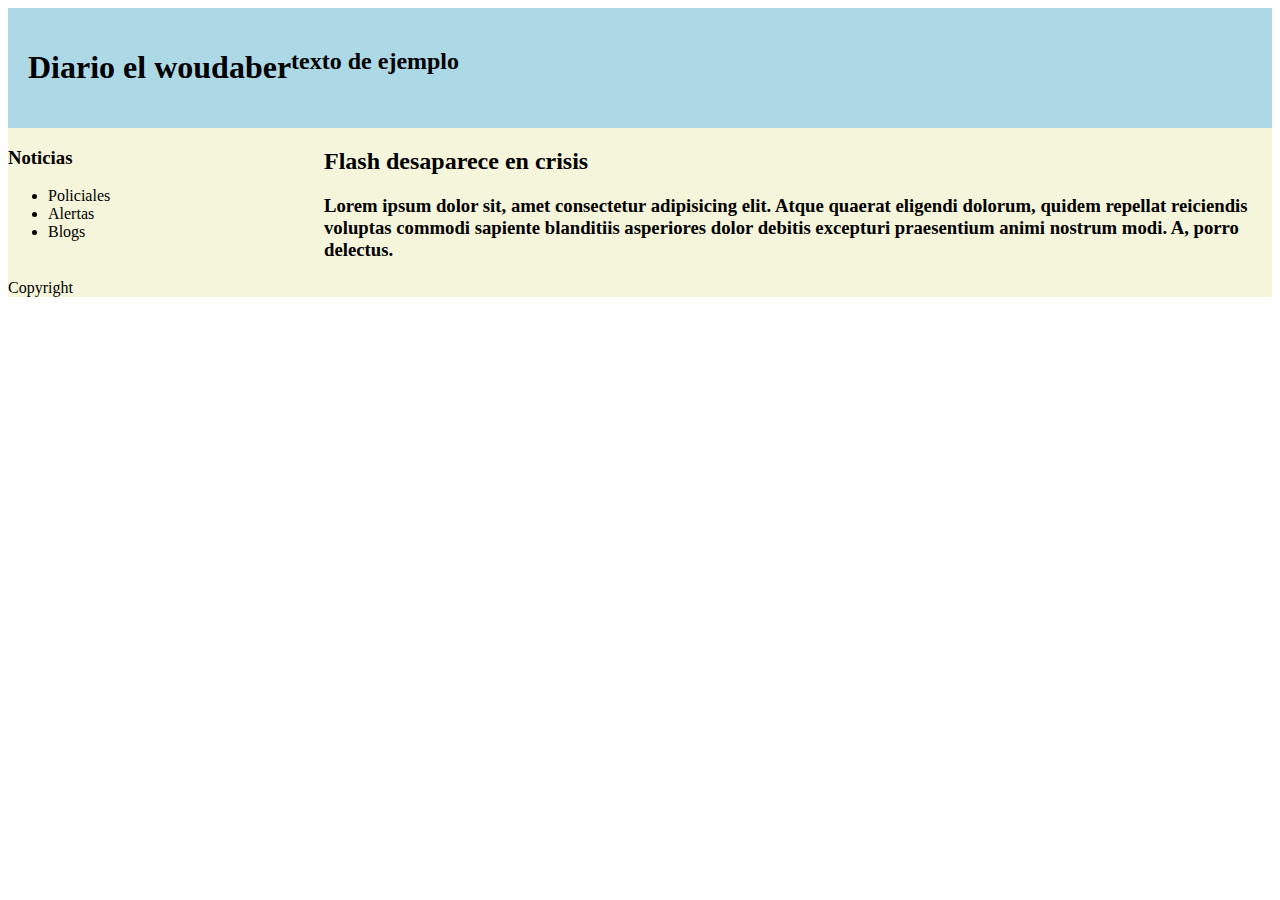
<file: Clase Flexgrid/index.html>
<html>
    <link href="estilos.css" type="text/css" rel="stylesheet">

    <body>
        <div class="header">
         
            <h1>Diario el woudaber</h1>
            <h2>texto de ejemplo</h2>
         
            
        </div>
        <div class="section">
             <div class="aside">
                 <h3>Noticias </h3>
                 <ul>
                    <li>Policiales</li>
                    <li>Alertas</li>
                    <li>Blogs</li>
                 </ul>
                </div>
             <div class="article">
                 <h2>Flash desaparece en crisis</h2>
                 <h3>Lorem ipsum dolor sit, amet consectetur adipisicing elit. Atque quaerat eligendi dolorum, quidem repellat reiciendis voluptas commodi sapiente blanditiis asperiores dolor debitis excepturi praesentium animi nostrum modi. A, porro delectus.</h3>
             </div>
         </div>
         <div class="footer">
            Copyright
         </div>
    </body>
</html>
</file>
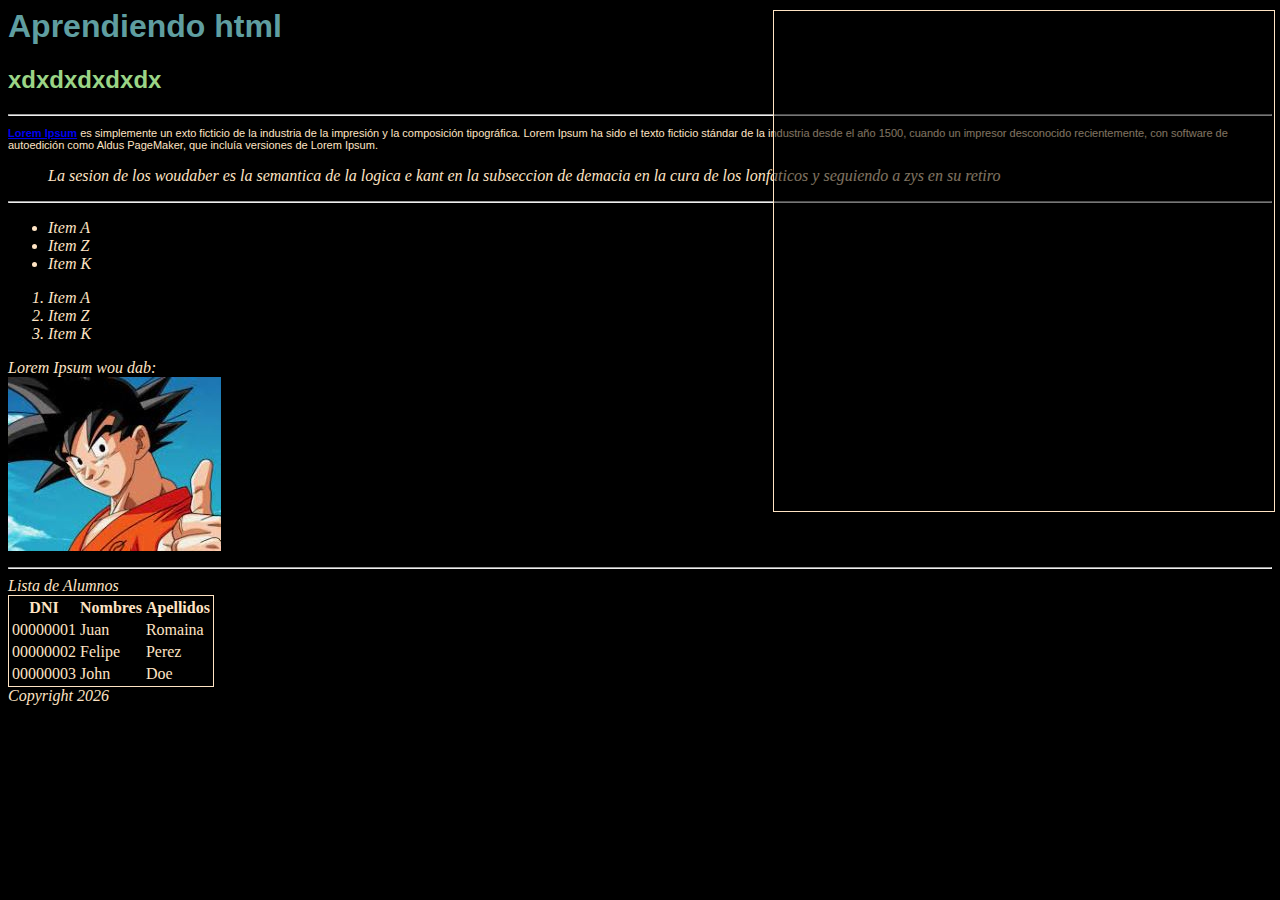
<file: Clase html/index.html>
<html>
    <head>
<title>Pagina Hello World</title>
<link href="estilos.css" type="text/css" rel="stylesheet">

    </head>
    <body>
        <div>
            <h1>Aprendiendo html</h1>
        <h2 id="subP">xdxdxdxdxdx</h2>
        </div>
        <hr/>
        <div>
            <p class="parrafo">
               <a href="detalle.html" target="_blank" > <b>Lorem Ipsum</b></a> es simplemente un 
                exto ficticio de la industria de la 
                impresión y la composición tipográfica.
                Lorem Ipsum ha sido el texto ficticio
                stándar de la industria desde el año 
                1500, cuando un impresor desconocido 
                recientemente, con software de autoedición 
                como Aldus PageMaker, que incluía versiones de
                Lorem Ipsum.
            </p>
            <blockquote><i> 
                La sesion de los woudaber es la semantica de la 
                logica e kant en la subseccion de demacia en la 
                cura de los lonfaticos y seguiendo a zys en su retiro 

                <i> <blockquote>


        </div>
        <hr/>
        <div>
            <ul>
                <li>Item A</li>
                <li>Item Z</li>
                <li>Item K</li>
            </ul>
            <ol>
                <li>Item A</li>
                <li>Item Z</li>
                <li>Item K</li>
            </ol>
            
        </div>
        <div>
            <p>
                Lorem Ipsum wou dab:
                <br/>

                <img src= "imagen.jpg"/>
</p>
        </div>
    </div>
    <hr/>
    Lista de Alumnos
    <table style="border: 1px solid;">
        <thead>
            <tr>
                <th>DNI</th>
                <th>Nombres</th>
                <th>Apellidos</th>
            </tr>
        </thead>
        <tbody>
            <tr>
                <td>00000001</td>
                <td>Juan</td>
                <td>Romaina</td>
            </tr>
            <tr>
                <td>00000002</td>
                <td>Felipe</td>
                <td>Perez</td>
            </tr>
            <tr>
                <td>00000003</td>
                <td>John</td>
                <td>Doe</td>
            </tr>
        </tbody>
    </table>
    <div>
    <div>
            <h7>Copyright 2026</h7>
    </div>
    <div class="popup">

    </div>
    </body>
</html>
</file>
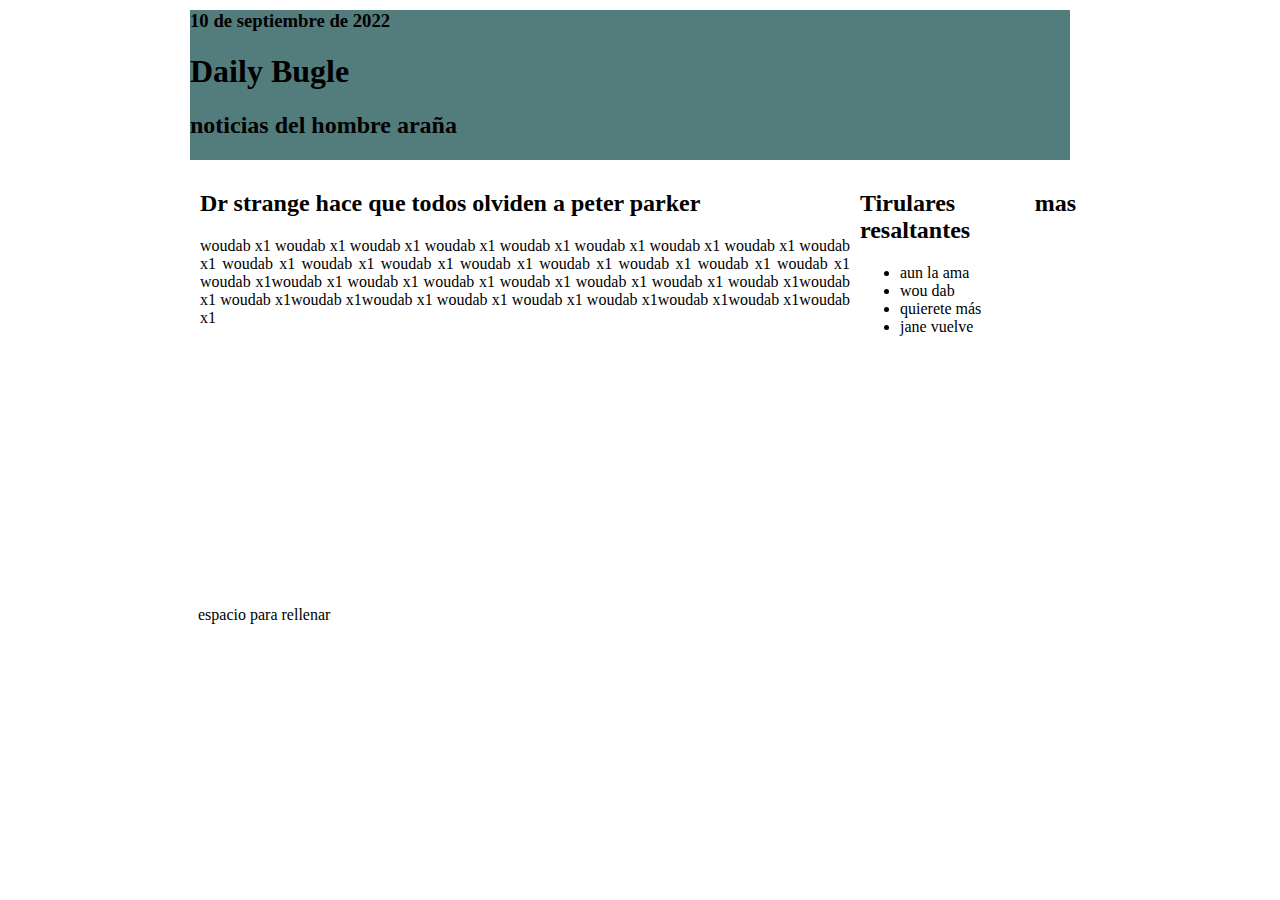
<file: Clase Layouts/index.html>
<html>
    <head>
        <link href="estilos.css" type="text/css" rel="stylesheet">
    </head>
    <body>
        <div class="container">
        <div class="header">
            <h3>10 de septiembre de 2022</h3>
            <h1>Daily Bugle</h1>
            <h2>noticias del hombre araña</h2>
        </div>
        <div class="main">
            <h2>Dr strange hace que todos olviden a peter parker</h2>
            <p>
                woudab x1 woudab x1 woudab x1 woudab x1 woudab x1 woudab x1
                woudab x1 woudab x1 woudab x1 woudab x1 woudab x1 
                woudab x1 woudab x1 woudab x1 woudab x1 woudab x1 woudab x1 
                woudab x1woudab x1 woudab x1 woudab x1 woudab x1 woudab x1
                woudab x1 woudab x1woudab x1 woudab x1woudab x1woudab x1
                woudab x1 woudab x1 woudab x1woudab x1woudab x1woudab x1
            </p>
        </div>
        <div class="side">
            <h2>Tirulares mas resaltantes</h2>
            <ul>
                <li>aun la ama</li>
                <li>wou dab</li>
                <li>quierete más</li>
                <li>jane vuelve </li>
            </ul>
        </div>
        <div class="footer">
            <p>
                espacio para rellenar
            </p>
        </div>
        </div>
    </body>
</html>
</file>
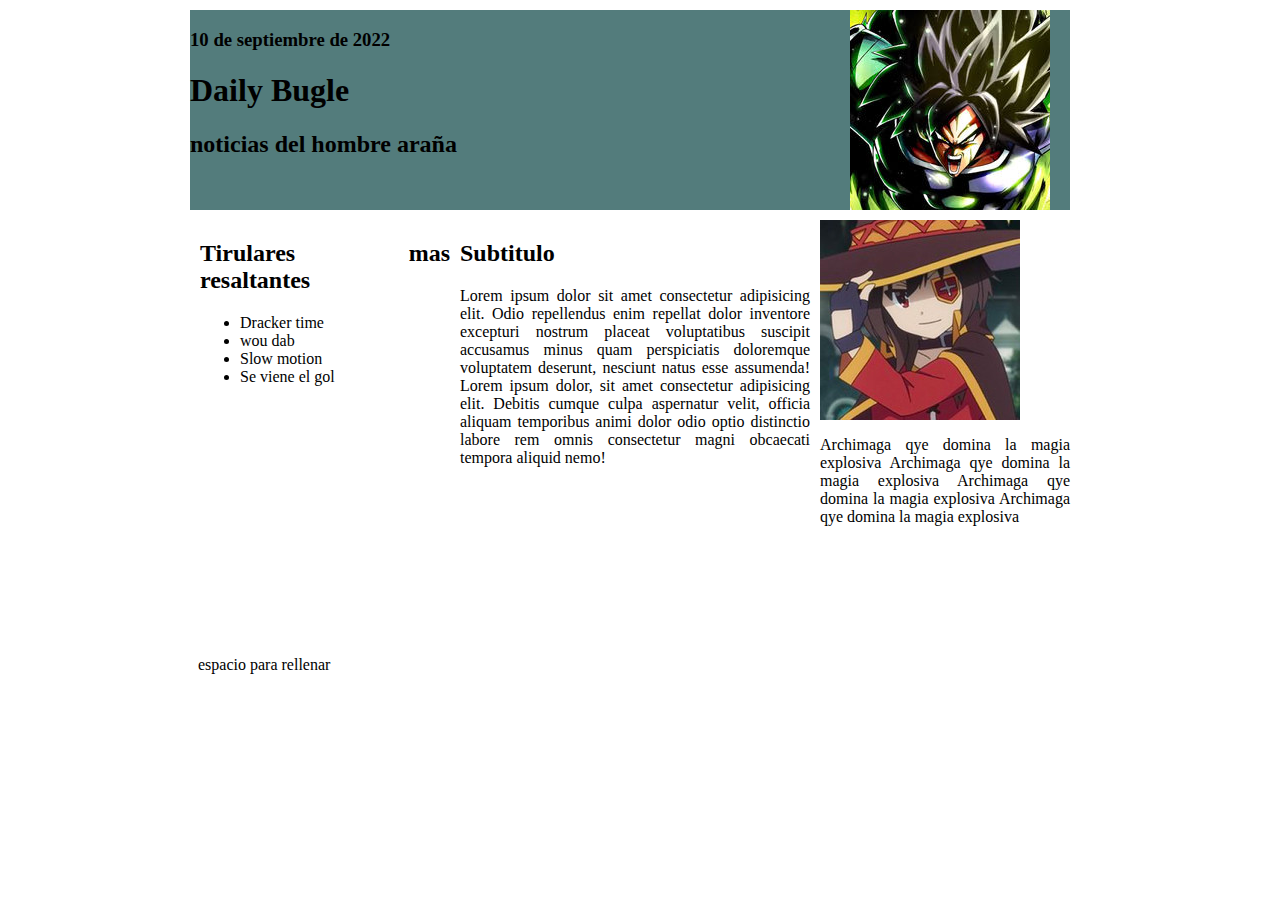
<file: Prueba html/indexL.html>
<html>
    <head>
        <link href="estilos.css" type="text/css" rel="stylesheet">
    </head>
    <body>
        <div class="container">
            <div class="header">
                <h3>10 de septiembre de 2022</h3>
                <h1>Daily Bugle</h1>
                <h2>noticias del hombre araña</h2>
            </div>
            <div class="header2">
                <img src= "brolyyyyy.jpg"/>

            </div>
            <div class="main">
                <h2>Tirulares mas resaltantes</h2>
                <ul>
                    <li>Dracker time</li>
                    <li>wou dab</li>
                    <li>Slow motion</li>
                    <li>Se viene el gol </li>
                </ul>
            </div>
            <div class="side">
                <h2>Subtitulo</h2>
                <p> Lorem ipsum dolor sit amet consectetur adipisicing elit. Odio repellendus enim repellat dolor inventore excepturi nostrum placeat voluptatibus suscipit accusamus minus quam perspiciatis doloremque voluptatem deserunt, nesciunt natus esse assumenda!
                    Lorem ipsum dolor, sit amet consectetur adipisicing elit. Debitis cumque culpa aspernatur velit, officia aliquam temporibus animi dolor odio optio distinctio labore rem omnis consectetur magni obcaecati tempora aliquid nemo!
                </p>
            </div>
            <div class="ST">
                <img src= "Megumin.jpg"/>

               <p>
                    Archimaga qye domina la magia explosiva
                    Archimaga qye domina la magia explosiva
                    Archimaga qye domina la magia explosiva
                    Archimaga qye domina la magia explosiva
                </p>
            </div>
            <div class="footer">
                <p>
                    espacio para rellenar
                </p>
            </div>
            </div>
    </body>
</html>
</file>
<file: Clase Flexgrid/estilos.css>
.section {
    display: flex;
    box-sizing: content-box;
    flex-direction: row;
}

.header{
    display: flex;
    padding: 20px;
    background-color: lightblue;
}


.aside {
    background-color: beige;
    flex: 1;

}

.article {
    background-color: beige;
    flex: 3;
}

.footer{
    display: flex;
    background-color: beige;

}

@media (max-width: 500px){
    .container {
        flex-direction: column;
    }
}
</file>
<file: Clase html/estilos.css>
body{  
    color: bisque;
    background-color: #000;
}

h1{
font-family: 'Franklin Gothic Medium', 'Arial Narrow', Arial, sans-serif;
color: cadetblue;}

a:hover {
    color: white;
}

#subP{
    font-family: 'Lucida Sans', 'Lucida Sans Regular', 'Lucida Grande', 'Lucida Sans Unicode', Geneva, Verdana, sans-serif;
color: rgb(154, 212, 134);
}

.parrafo {
    font-size: 11px;
    font-family: Arial, Helvetica, sans-serif;
}

.popup {
    width: 500px;
    height: 500px;
    position: absolute;
    border: 1px solid;
    right: 5px;
    top: 10px;
    z-index: 3;
    background-color: rgb(0,0,0,0.5);
}
</file>
<file: Clase Layouts/estilos.css>
.container {
  
    margin-top: 10px;
    text-align: center;
    width: 900px;
    text-align: justify;
    margin-left: auto;
    margin-right: auto;
    height: 620px;
}

.header{
    
    /*margin: 10px;*/
    height: 150px;
    background-color: rgb(83, 124, 124);
    width: 880px;
}

.main {
   
    margin: 10px;
    height: 400px;
    width: 650px;
    float: left;
}

.side {
   
    margin-top: 10px;
    margin-right: 10px;
    height: 400px;
    width: 216px;
    float: left;
}

.footer {
    
    margin-top: 10px;
    margin-left: 8px;
    margin-right: 20px;
    height: 50px;
    float: left;
    width: 98%;
}
</file>
<file: Prueba html/estilos.css>
.container {
  
    margin-top: 10px;
    text-align: center;
    width: 900px;
    text-align: justify;
    margin-left: auto;
    margin-right: auto;
    height: 620px;
}

.header{
    
    /*margin: 10px;*/
    height: 200px;
    background-color: rgb(83, 124, 124);
    width: 660px;
    float: left;
}

.header2{
    
    /*margin: 10px;*/
    height: 200px;
    background-color: rgb(83, 124, 124);
    width: 220px;
    float: left;

}

.main {
   
    margin: 10px;
    height: 400px;
    width: 250px;
    float: left;
}

.side {
   
    margin-top: 10px;
    margin-right: 10px;
    height: 400px;
    width: 350px;
    float: left;
}

.ST{
    margin-top: 10px;
    margin-right: 10px;
    height: 400px;
    width: 250px;
    float: left;
}

.footer {
    
    margin-top: 10px;
    margin-left: 8px;
    margin-right: 20px;
    height: 50px;
    float: left;
    width: 98%;
}
</file>
